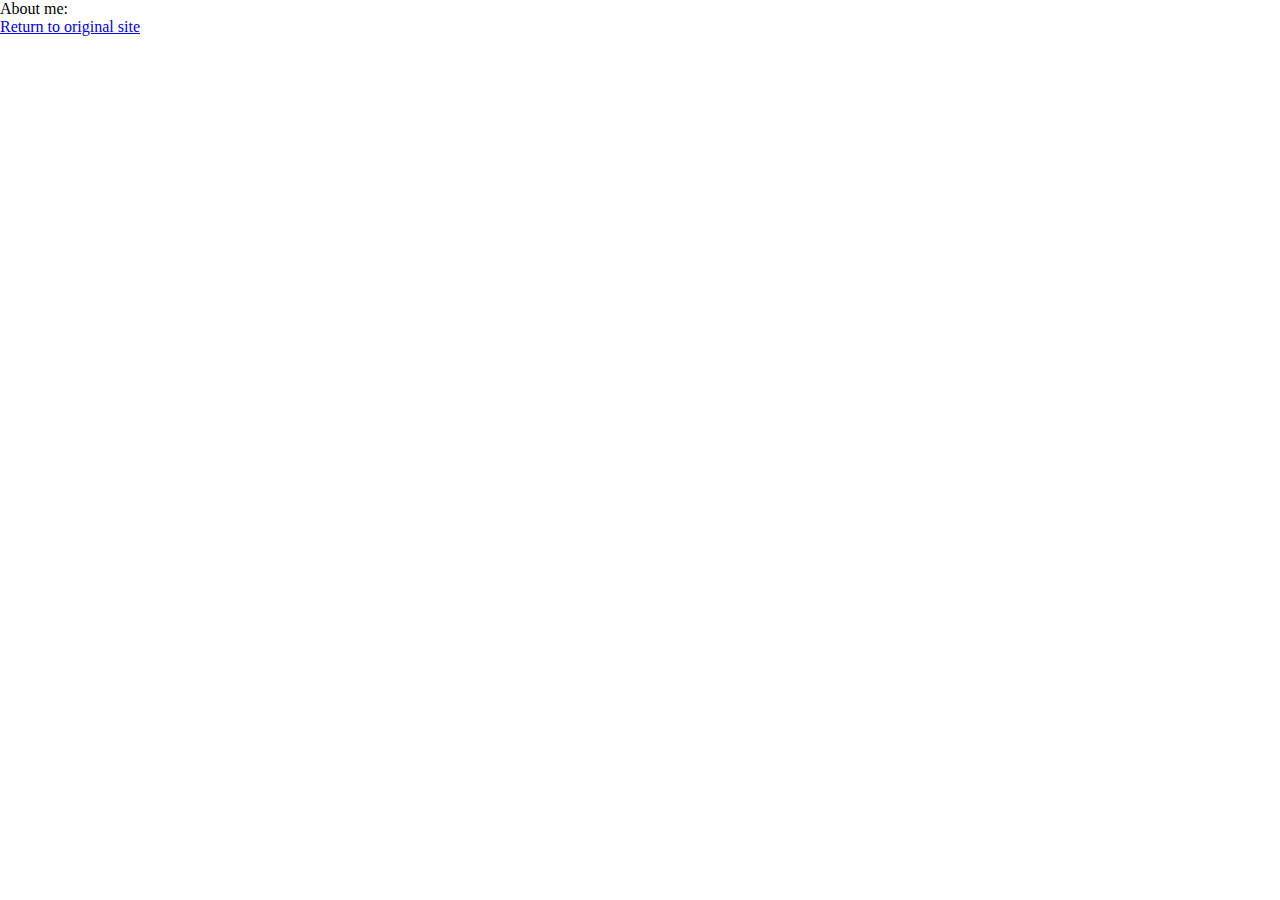
<file: about.html>
<!DOCTYPE html>
<html lang="en">
<head>
    <meta charset="UTF-8">
    <meta name="viewport" content="width=1920, initial-scale=1080">
    <title>About</title>
    <link rel="stylesheet" href="/style.css"; 
</head>
<body>
    <p id="top">About me:</p>




    <a href="/index.html">Return to original site</a>
</body>
</html>
</file>
<file: style.css>
* {
  margin: 0%;
  border: 0ch;
}

html {
  
  overflow: hidden;
}
h1 {
  font-size: 350%;
  margin-left: 5%;
  color: rgb(255, 240, 242);
  position: resolution;
}
h2 {
  color: whitesmoke;
  font-size: small;
  font-weight: 500;
  margin-left: 5%;
  letter-spacing: 1.5px;
}

.main {
  padding-bottom: 70%;
  background-image: url(/pics/background/bg2.png);
  background-size: contain;
  background-position: top;
  position: relative;
  
}

.main h1 {
  text-align: justify;
  color: aliceblue;
  font-family: "Montserrat", sans-serif;
  position: relative;
  top: 25%;
  padding-top: 15%;
}

.main h2{
  font-family: 'Montserrat', sans-serif;
  line-height: 20px;
}

#avatar {
  width: 20%;
  position: absolute;
  top: 10%;
  right: 10%;
  display: inline-block;
}

.planets {
  width: 200px;
  position: absolute;
  right: 10%;
  top: 55%;
  fill: violet;
}
.midbar {
  background-color: rgb(255, 255, 204);
  padding-bottom: 50%;
  margin-top: 50%;
}
</file>
